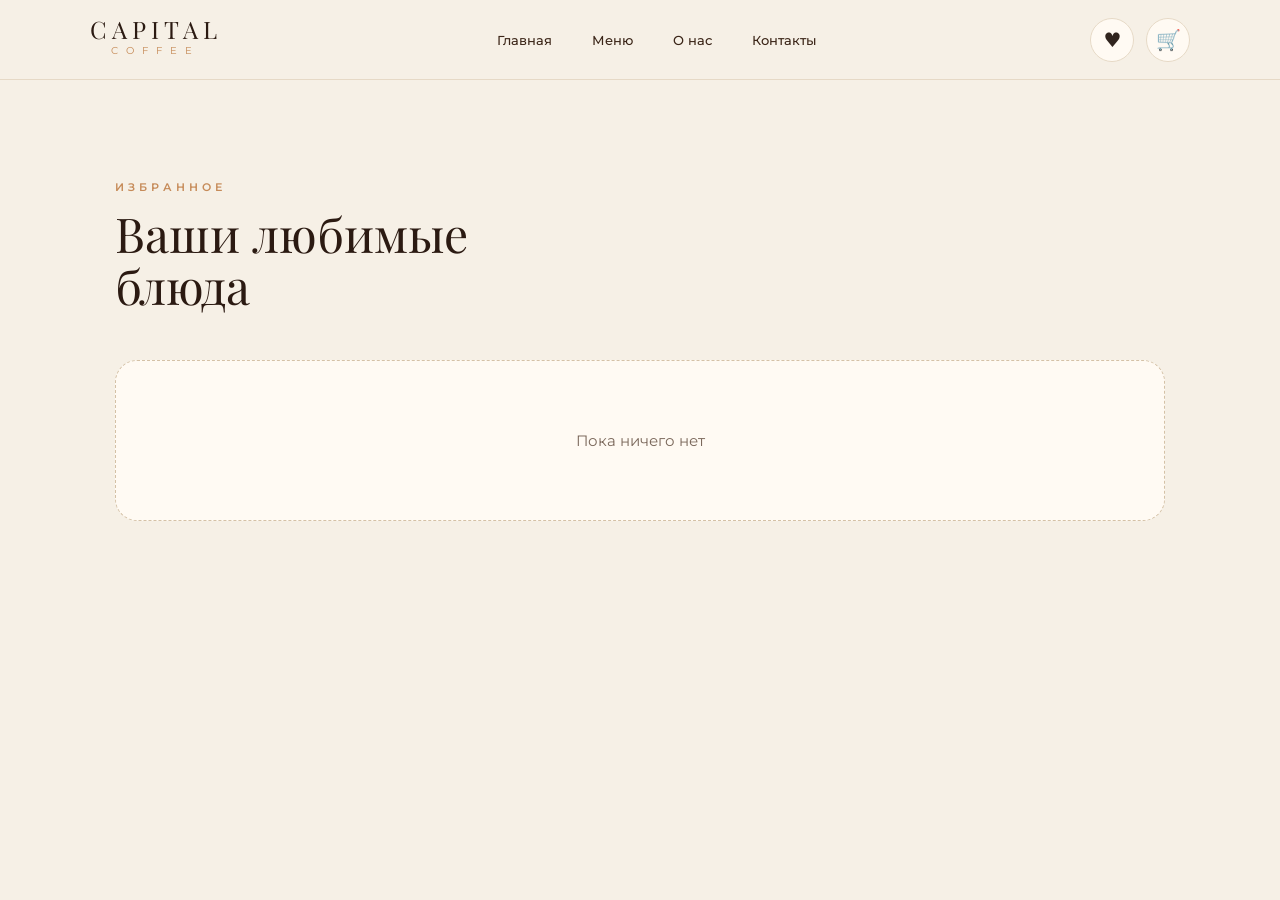
<file: izb.html>
<!DOCTYPE html>
<html lang="ru">
<head>
    <meta charset="UTF-8">
    <meta name="viewport" content="width=device-width, initial-scale=1.0">
    <title>Избранное — Capital Coffee</title>
    <link rel="stylesheet" href="final.css">
</head>
<body>

<div class="header">
    <a href="index.html" class="logo">
        CAPITAL
        <span>COFFEE</span>
    </a>

    <nav class="navigation">
        <a href="index.html#home">Главная</a>
        <a href="index.html#menu">Меню</a>
        <a href="index.html#about">О нас</a>
        <a href="index.html#contacts">Контакты</a>
    </nav>

    <div class="header-icons">
        <a href="izb.html">♥</a>
        <a href="kor.html">🛒</a>
    </div>
</div>

<section class="menu-section">
    <div class="menu-heading">
        <div>
            <p class="section-label">ИЗБРАННОЕ</p>
            <h2>Ваши любимые<br>блюда</h2>
        </div>
    </div>
    <div class="products" id="list"></div>
</section>

<script src="final.js"></script>
<script>
    var list = document.getElementById("list");

    function showFavorites() {
        var fav = getList("favorites");
        list.innerHTML = "";

        if (fav.length == 0) {
            list.innerHTML = "<p class='empty'>Пока ничего нет</p>";
            return;
        }

        for (var i = 0; i < fav.length; i++) {
            var p = fav[i];
            list.innerHTML = list.innerHTML + `
                <article class="product-card">
                    <div class="product-image"><img src="${p.img}" alt="${p.name}"></div>
                    <div class="product-info">
                        <h3>${p.name}</h3>
                        <div class="product-bottom">
                            <strong>${p.price} ₸</strong>
                            <div class="product-buttons">
                                <button class="remove" data-id="${p.id}">×</button>
                            </div>
                        </div>
                    </div>
                </article>`;
        }
    }

    list.addEventListener("click", function (event) {
        var btn = event.target.closest(".remove");
        if (btn == null) {
            return;
        }

        var fav = getList("favorites");
        var newFav = [];
        for (var i = 0; i < fav.length; i++) {
            if (fav[i].id != btn.dataset.id) {
                newFav.push(fav[i]);
            }
        }
        saveList("favorites", newFav);
        showFavorites();
    });

    showFavorites();
</script>
</body>
</html>
</file>
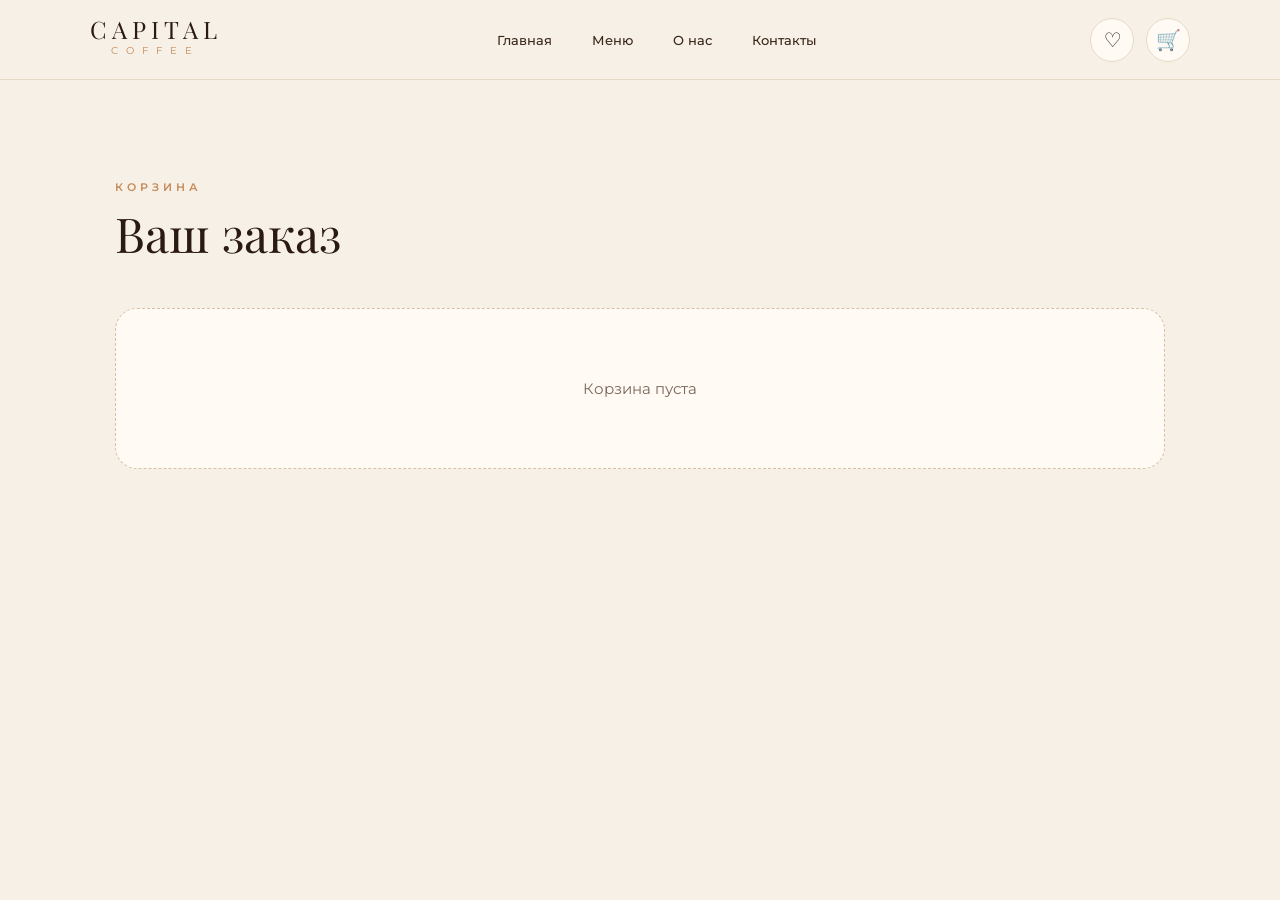
<file: kor.html>
<!DOCTYPE html>
<html lang="ru">
<head>
    <meta charset="UTF-8">
    <meta name="viewport" content="width=device-width, initial-scale=1.0">
    <title>Корзина — Capital Coffee</title>
    <link rel="stylesheet" href="final.css">
</head>
<body>

<div class="header">
    <a href="index.html" class="logo">
        CAPITAL
        <span>COFFEE</span>
    </a>

    <nav class="navigation">
        <a href="index.html#home">Главная</a>
        <a href="index.html#menu">Меню</a>
        <a href="index.html#about">О нас</a>
        <a href="index.html#contacts">Контакты</a>
    </nav>

    <div class="header-icons">
        <a href="izb.html">♡</a>
        <a href="kor.html">🛒</a>
    </div>
</div>

<section class="menu-section">
    <div class="menu-heading">
        <div>
            <p class="section-label">КОРЗИНА</p>
            <h2>Ваш заказ</h2>
        </div>
    </div>
    <div class="products" id="list"></div>
    <h3 id="total" class="total"></h3>
</section>

<script src="final.js"></script>
<script>
    var list = document.getElementById("list");

    function showCart() {
        var cart = getList("cart");
        var total = 0;
        list.innerHTML = "";

        if (cart.length == 0) {
            list.innerHTML = "<p class='empty'>Корзина пуста</p>";
            document.getElementById("total").textContent = "";
            return;
        }

        for (var i = 0; i < cart.length; i++) {
            var p = cart[i];
            total = total + p.price * p.qty;

            list.innerHTML = list.innerHTML + `
                <article class="product-card">
                    <div class="product-image"><img src="${p.img}" alt="${p.name}"></div>
                    <div class="product-info">
                        <h3>${p.name}</h3>
                        <div class="product-bottom">
                            <strong>${p.price} ₸ × ${p.qty}</strong>
                            <div class="product-buttons">
                                <button class="remove" data-id="${p.id}">×</button>
                            </div>
                        </div>
                    </div>
                </article>`;
        }

        document.getElementById("total").textContent = "Итого: " + total + " ₸";
    }

    // удаление товара по кнопке ×
    list.addEventListener("click", function (event) {
        var btn = event.target.closest(".remove");
        if (btn == null) {
            return;
        }

        var cart = getList("cart");
        var newCart = [];
        for (var i = 0; i < cart.length; i++) {
            if (cart[i].id != btn.dataset.id) {
                newCart.push(cart[i]);
            }
        }
        saveList("cart", newCart);
        showCart();
    });

    showCart();
</script>
</body>
</html>
</file>
<file: final.css>
@import url("https://fonts.googleapis.com/css2?family=Montserrat:wght@400;500;600&family=Playfair+Display:ital,wght@0,400;0,600;1,400&display=swap");


:root {
    --espresso: #2b1a12;
    --roast: #3b2518;
    --caramel: #c68b59;
    --caramel-light: #e0b482;
    --cream: #f6f0e6;
    --milk: #fffaf3;
    --latte: #f1e6d6;
    --line: #e6d9c6;
    --text: #30241e;
    --muted: #7a675a;
    --berry: #a8452e;
    --serif: "Playfair Display", Georgia, serif;
    --sans: "Montserrat", system-ui, sans-serif;
}

* {
    box-sizing: border-box;
}
html {
    scroll-behavior: smooth;
}
body {
    margin: 0;
    background: var(--cream);
    color: var(--text);
    font-family: var(--sans);
    -webkit-font-smoothing: antialiased;
}
a {
    text-decoration: none;
    color: inherit;
}
button {
    font-family: inherit;
}
img {
    display: block;
}
h1, h2, h3, p {
    margin-top: 0;
}
section, footer {
    scroll-margin-top: 80px;
}
:focus-visible {
    outline: 2px solid var(--caramel);
    outline-offset: 3px;
}

.header {
    height: 80px;
    padding: 0 7%;
    background: rgba(246, 240, 230, 0.86);
    backdrop-filter: blur(14px);
    -webkit-backdrop-filter: blur(14px);
    display: flex;
    align-items: center;
    justify-content: space-between;
    position: sticky;
    top: 0;
    z-index: 1000;
    border-bottom: 1px solid var(--line);
}
.logo {
    font-family: var(--serif);
    font-size: 24px;
    letter-spacing: 5px;
    text-align: center;
    line-height: 18px;
    color: var(--espresso);
}
.logo span {
    display: block;
    margin-top: 4px;
    font-family: var(--sans);
    font-size: 10px;
    letter-spacing: 8px;
    color: var(--caramel);
}
.navigation {
    display: flex;
    gap: 40px;
}
.navigation a {
    position: relative;
    font-size: 13px;
    font-weight: 500;
    padding: 6px 0;
    color: var(--roast);
}
.navigation a::after {
    content: "";
    position: absolute;
    left: 50%;
    bottom: -4px;
    width: 0;
    height: 2px;
    border-radius: 2px;
    background: var(--caramel);
    transform: translateX(-50%);
    transition: width 0.3s;
}
.navigation a:hover::after,
.navigation .active::after {
    width: 100%;
}
.header-icons {
    display: flex;
    gap: 12px;
    font-size: 20px;
}
.header-icons a {
    width: 44px;
    height: 44px;
    display: flex;
    align-items: center;
    justify-content: center;
    border-radius: 50%;
    border: 1px solid var(--line);
    background: var(--milk);
    transition: 0.3s;
}
.header-icons a:hover {
    background: var(--espresso);
    border-color: var(--espresso);
    color: var(--caramel-light);
    transform: translateY(-2px);
}


.hero {
    min-height: 700px;
    background:
        linear-gradient(100deg, rgba(25, 14, 9, 0.92) 0%, rgba(25, 14, 9, 0.6) 55%, rgba(25, 14, 9, 0.25) 100%),
        url("https://images.unsplash.com/photo-1495474472287-4d71bcdd2085?auto=format&fit=crop&w=1800&q=85");
    background-size: cover;
    background-position: center;
    display: flex;
    align-items: center;
    justify-content: space-between;
    gap: 40px;
    color: white;
    position: relative;
}
.hero-content {
    margin-left: 10%;
    padding: 60px 0;
}
.small-title {
    font-size: 12px;
    letter-spacing: 6px;
    color: var(--caramel-light);
    margin-bottom: 24px;
}
.hero h1 {
    font-family: var(--serif);
    font-size: clamp(60px, 7.5vw, 112px);
    font-weight: 400;
    line-height: 0.95;
    letter-spacing: -1px;
    margin-bottom: 28px;
}
.hero-text {
    max-width: 380px;
    font-size: 17px;
    line-height: 1.7;
    color: rgba(255, 255, 255, 0.85);
    margin-bottom: 36px;
}
.main-button {
    display: inline-block;
    padding: 18px 32px;
    background: var(--caramel);
    color: var(--espresso);
    border-radius: 40px;
    font-size: 12px;
    font-weight: 600;
    letter-spacing: 1.5px;
    box-shadow: 0 12px 30px -10px rgba(198, 139, 89, 0.7);
    transition: 0.3s;
}
.main-button:hover {
    background: var(--caramel-light);
    transform: translateY(-3px);
}
.statistics {
    display: flex;
    gap: 0;
    margin-top: 64px;
}
.statistics div {
    display: flex;
    flex-direction: column;
    gap: 4px;
    padding: 0 32px;
    border-left: 1px solid rgba(255, 255, 255, 0.22);
}
.statistics div:first-child {
    padding-left: 0;
    border-left: none;
}
.statistics strong {
    font-family: var(--serif);
    font-size: 32px;
    font-weight: 400;
    color: var(--caramel-light);
}
.statistics span {
    font-size: 11px;
    opacity: 0.75;
}
.hero-image {
    width: 380px;
    max-width: 35%;
    height: 500px;
    object-fit: cover;
    border-radius: 220px 220px 24px 24px;
    margin-right: 10%;
    outline: 1px solid rgba(224, 180, 130, 0.55);
    outline-offset: 16px;
    box-shadow: 0 40px 80px -20px rgba(0, 0, 0, 0.6);
}


.menu-section {
    padding: 100px 9%;
}
.menu-heading {
    display: flex;
    justify-content: space-between;
    align-items: flex-end;
    gap: 30px;
    margin-bottom: 48px;
}
.section-label {
    color: var(--caramel);
    font-size: 11px;
    font-weight: 600;
    letter-spacing: 4px;
    margin-bottom: 14px;
}
.menu-heading h2,
.about h2 {
    font-family: var(--serif);
    font-size: 48px;
    font-weight: 400;
    line-height: 1.08;
    margin: 0;
    color: var(--espresso);
}
.categories {
    display: flex;
    flex-wrap: wrap;
    justify-content: flex-end;
    gap: 10px;
}
.categories a {
    padding: 10px 20px;
    font-size: 12px;
    font-weight: 500;
    border: 1px solid #dccbb2;
    border-radius: 40px;
    background: var(--milk);
    color: var(--roast);
    transition: 0.25s;
}
.categories a:hover {
    border-color: var(--caramel);
    transform: translateY(-2px);
}
.categories .selected {
    background: var(--espresso);
    border-color: var(--espresso);
    color: var(--caramel-light);
}

/* ===== Карточки товаров ===== */
.products {
    display: grid;
    grid-template-columns: repeat(4, 1fr);
    gap: 26px;
}
.product-card {
    background: var(--milk);
    border: 1px solid var(--line);
    border-radius: 22px;
    overflow: hidden;
    box-shadow: 0 1px 2px rgba(60, 37, 24, 0.05), 0 14px 34px -16px rgba(60, 37, 24, 0.22);
    transition: transform 0.35s, box-shadow 0.35s;
}
.product-card:hover {
    transform: translateY(-8px);
    box-shadow: 0 1px 2px rgba(60, 37, 24, 0.05), 0 28px 50px -18px rgba(60, 37, 24, 0.35);
}
.product-image {
    height: 220px;
    overflow: hidden;
    background: var(--latte);
}
.product-image img {
    width: 100%;
    height: 100%;
    object-fit: cover;
    transition: transform 0.6s;
}
.product-card:hover img {
    transform: scale(1.08);
}
.product-info {
    padding: 22px 22px 20px;
}
.product-info h3 {
    font-family: var(--serif);
    font-size: 22px;
    font-weight: 600;
    margin-bottom: 8px;
    color: var(--espresso);
}
.product-info > p {
    color: var(--muted);
    font-size: 12px;
    line-height: 1.6;
    min-height: 58px;
    margin-bottom: 0;
}
.nutrition {
    display: flex;
    flex-wrap: wrap;
    gap: 6px;
    margin: 16px 0 18px;
    font-size: 10px;
}
.nutrition span {
    padding: 5px 9px;
    border-radius: 20px;
    background: var(--latte);
    color: var(--muted);
}
.nutrition span:first-child {
    color: #8a5a30;
}
.nutrition b {
    color: var(--roast);
}
.product-bottom {
    display: flex;
    justify-content: space-between;
    align-items: center;
    padding-top: 16px;
    border-top: 1px solid var(--line);
}
.product-bottom strong {
    font-family: var(--serif);
    font-size: 20px;
    font-weight: 600;
    color: var(--espresso);
}
.product-buttons {
    display: flex;
    gap: 8px;
}
.product-bottom button {
    width: 38px;
    height: 38px;
    border: 1px solid var(--caramel);
    border-radius: 50%;
    background: transparent;
    color: var(--berry);
    font-size: 18px;
    line-height: 1;
    cursor: pointer;
    transition: 0.3s;
}
.product-bottom .add-cart {
    background: var(--caramel);
    color: white;
    font-size: 22px;
}
.product-bottom .add-fav:hover {
    background: var(--berry);
    border-color: var(--berry);
    color: white;
    transform: scale(1.1);
}
.product-bottom .add-cart:hover {
    background: var(--espresso);
    border-color: var(--espresso);
    transform: rotate(90deg);
}
.product-bottom .remove {
    border-color: var(--line);
    background: var(--latte);
    color: var(--roast);
    font-size: 20px;
}
.product-bottom .remove:hover {
    background: var(--berry);
    border-color: var(--berry);
    color: white;
    transform: rotate(90deg);
}

.empty {
    grid-column: 1 / -1;
    padding: 70px 20px;
    text-align: center;
    font-size: 15px;
    color: var(--muted);
    border: 1px dashed #d4c1a6;
    border-radius: 22px;
    background: var(--milk);
}
.total {
    display: flex;
    justify-content: flex-end;
    align-items: center;
    margin: 40px 0 0;
    padding: 26px 34px;
    background: var(--espresso);
    color: var(--cream);
    border-radius: 22px;
    font-family: var(--serif);
    font-size: 28px;
    font-weight: 400;
}
.total:empty {
    display: none;
}

/* ===== Спецпредложение ===== */
.special {
    min-height: 380px;
    display: grid;
    grid-template-columns: 1fr 1fr;
    background: var(--roast);
    color: white;
}
.special-image {
    background: url("https://images.unsplash.com/photo-1517701604599-bb29b565090c?auto=format&fit=crop&w=1000&q=80") center / cover;
}
.special-content {
    display: flex;
    flex-direction: column;
    justify-content: center;
    padding: 70px 10%;
}
.special-content > p {
    color: var(--caramel-light);
    font-size: 11px;
    letter-spacing: 4px;
    margin-bottom: 18px;
}
.special-content h2 {
    font-family: var(--serif);
    font-weight: 400;
    font-size: 44px;
    line-height: 1.1;
    margin-bottom: 22px;
}
.special-content > strong {
    font-family: var(--serif);
    font-size: 28px;
    font-weight: 400;
    color: var(--caramel-light);
    margin-bottom: 30px;
}
.special-button {
    width: fit-content;
    padding: 15px 30px;
    border-radius: 40px;
    background: var(--caramel);
    color: var(--espresso);
    font-size: 11px;
    font-weight: 600;
    letter-spacing: 1.5px;
    transition: 0.3s;
}
.special-button:hover {
    background: var(--caramel-light);
    transform: translateY(-3px);
}

/* ===== О нас ===== */
.about {
    display: grid;
    grid-template-columns: 1fr 1fr;
    min-height: 560px;
    background: var(--cream);
}
.about-image {
    background: url("https://images.unsplash.com/photo-1554118811-1e0d58224f24?auto=format&fit=crop&w=1200&q=85") center / cover;
}
.about-content {
    padding: 80px 10%;
    display: flex;
    flex-direction: column;
    justify-content: center;
}
.about-content h2 {
    margin-bottom: 26px;
}
.about-text {
    max-width: 480px;
    color: var(--muted);
    font-size: 14px;
    line-height: 1.9;
    margin-bottom: 36px;
}
.features {
    display: flex;
    gap: 14px;
    margin-bottom: 38px;
}
.features div {
    flex: 1;
    display: flex;
    flex-direction: column;
    gap: 10px;
    padding: 18px;
    background: var(--milk);
    border: 1px solid var(--line);
    border-radius: 18px;
}
.features span {
    font-size: 26px;
}
.features p {
    font-size: 11px;
    font-weight: 500;
    line-height: 1.5;
    margin: 0;
    color: var(--roast);
}
.about-button {
    width: fit-content;
    padding: 14px 30px;
    border: 1px solid var(--espresso);
    border-radius: 40px;
    font-size: 11px;
    font-weight: 600;
    letter-spacing: 1.5px;
    transition: 0.3s;
}
.about-button:hover {
    background: var(--espresso);
    color: var(--caramel-light);
}

.footer {
    min-height: 170px;
    padding: 50px 7%;
    background: var(--espresso);
    color: var(--cream);
    display: flex;
    flex-wrap: wrap;
    align-items: center;
    justify-content: space-between;
    gap: 30px;
}
.footer-logo {
    font-family: var(--serif);
    font-size: 24px;
    letter-spacing: 5px;
    line-height: 18px;
}
.footer-logo span {
    display: block;
    margin-top: 4px;
    font-family: var(--sans);
    font-size: 9px;
    letter-spacing: 8px;
    color: var(--caramel);
}
.footer-links,
.footer-info,
.socials {
    display: flex;
    gap: 22px;
    font-size: 12px;
}
.footer-info {
    color: rgba(246, 240, 230, 0.7);
}
.footer a {
    transition: color 0.3s;
}
.footer a:hover {
    color: var(--caramel);
}
.copyright {
    width: 100%;
    margin: 10px 0 0;
    padding-top: 24px;
    border-top: 1px solid rgba(246, 240, 230, 0.12);
    color: rgba(246, 240, 230, 0.45);
    font-size: 11px;
}

@media (max-width: 1100px) {
    .products {
        grid-template-columns: repeat(2, 1fr);
    }
    .hero-image {
        height: 420px;
    }
}

@media (max-width: 768px) {
    .header {
        height: auto;
        padding: 14px 6%;
        flex-wrap: wrap;
        gap: 12px;
    }
    .navigation {
        order: 3;
        width: 100%;
        justify-content: space-between;
        gap: 10px;
        padding-top: 10px;
        border-top: 1px solid var(--line);
    }
    .hero {
        min-height: 0;
        flex-direction: column;
        align-items: flex-start;
        padding: 40px 0;
    }
    .hero-content {
        margin-left: 7%;
        margin-right: 7%;
        padding: 20px 0;
    }
    .hero-image {
        display: none;
    }
    .statistics div {
        padding: 0 18px;
    }
    .menu-section {
        padding: 60px 6%;
    }
    .menu-heading {
        flex-direction: column;
        align-items: flex-start;
    }
    .menu-heading h2,
    .about h2 {
        font-size: 38px;
    }
    .categories {
        justify-content: flex-start;
    }
    .special,
    .about {
        grid-template-columns: 1fr;
    }
    .special-image,
    .about-image {
        min-height: 280px;
    }
    .special-content,
    .about-content {
        padding: 56px 7%;
    }
    .features {
        flex-direction: column;
    }
    .footer {
        flex-direction: column;
        align-items: flex-start;
    }
}

@media (max-width: 600px) {
    .products {
        grid-template-columns: 1fr;
    }
    .total {
        justify-content: center;
        font-size: 24px;
    }
}

@media (prefers-reduced-motion: reduce) {
    * {
        transition: none !important;
        scroll-behavior: auto !important;
    }
}
</file>
